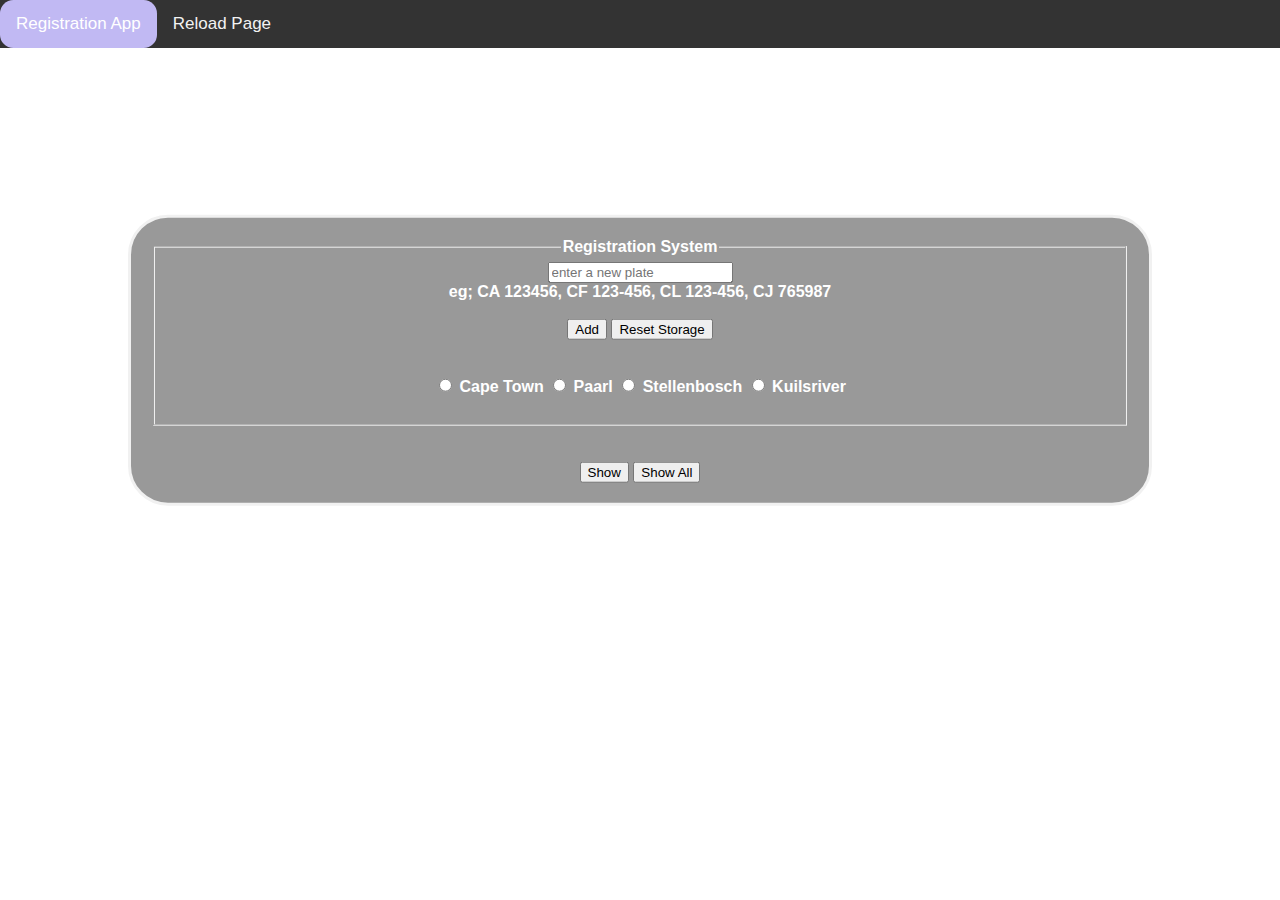
<file: index.html>
<html>

<head>

  <meta name="viewport" content="width=device-width, initial-scale=1">
  <link rel="stylesheet" href="https://cdnjs.cloudflare.com/ajax/libs/font-awesome/4.7.0/css/font-awesome.min.css">
  <title>Registration</title>
  <link rel="stylesheet" type="text/css" href="./css/styling.css" />

  <link rel="preconnect" href="https://fonts.googleapis.com">
  <link rel="preconnect" href="https://fonts.gstatic.com" crossorigin>
  <link href="https://fonts.googleapis.com/css2?family=Special+Elite&display=swap" rel="stylesheet">

</head>

<body>




  <div class="topnav" id="myTopnav">
    <a class="active">Registration App</a>

    <a href="#back" class="reload">Reload Page</a>

    <a href="javascript:void(0);" class="icon" onclick="myFunction()">
      <i class="fa fa-bars"></i>
    </a>
  </div>
  <script>
    function myFunction() {
      var x = document.getElementById("myTopnav");
      if (x.className === "topnav") {
        x.className += " responsive";
      } else {
        x.className = "topnav";
      }
    }
  </script>



   
  <div class="bg-text">
    <fieldset>
      <legend>Registration System</legend>

      <input type="text" class="regBox" name="plate" placeholder="enter a new plate"><br>
      <label for="plates">eg; CA 123456, CF 123-456, CL 123-456, CJ 765987</label>
      <br><br>
      <div class="display-btn">
        <button class="add" on type="button" name="button">Add</button>
        <button class="reset" on type="button" name="button">Reset Storage</button>
    </div>
      
      <br><br>

      <input class="rad1" type="radio" id="Cpt" name="town" value="Cape Town">
      <label for="Cpt">Cape Town</label>
      <input class="rad1" type="radio" id="Paarl" name="town" value="Paarl">
      <label for="Paarl">Paarl</label>
      <input class="rad1" type="radio" id="Stellies" name="town" value="Stellenbosch">
      <label for="Stellies">Stellenbosch</label>
      <input type="radio" id="Kuilsriver" name="town" value="Kuilsriver">
      <label for="Kuilsriver">Kuilsriver</label>
      <br><br>

    </fieldset>
    <br><br>
    


    <div class="display-btns">
      <button class="show" on type="button" name="button">Show</button>
      <button class="showAll" on type="button" name="button">Show All</button>
  </div>




  </div>


  <div class="dispReg">
    <!-- <div class="plates"></div> -->
    <!-- <div class="error"></div> -->



  </div>
  <div class="error">
    
  </div>
  









<script src="./tests/factorieReg.js" type="text/javascript"></script>
<script src="./js/regies.js" type="text/javascript"></script>


</body>









</html>
</file>
<file: css/styling.css>
/* body {
    background-image:url('/images/cape-town-2107377_640.jpg') ;
   background-repeat: no-repeat;
   background-size: cover;
   
} */


p {
  text-align:top;
  font-size:11pt;
  font-family:'Lucida Sans', 'Lucida Sans Regular', 'Lucida Grande', 'Lucida Sans Unicode', Geneva, Verdana, sans-serif;
  padding: 1pt;
  float:center;
  vertical-align:left; 
}


.responsive{
 max-width:100%;
 height:auto;
}

img {
vertical-align: middle;
display: center;
/* width:170px;
height:170px; */
}






.overlay {
 position: absolute;
 bottom: 100%;
 left: 0;
 right: 0;
 /* background-color: #008CBA; */
 overflow: hidden;
 width: 90%;
 height:0;
 transition: .5s ease;
}













body, html {
height: 100%;
margin: 0;
font-family: Arial, Helvetica, sans-serif;
}

* {
box-sizing: border-box;
}
plates {
  /* width: auto; */
  /* min-width: 125px;
  height: 50px; */
  background-color: silver;
  border: 3px solid black;
  border-radius: 5px;
  margin: 5px;
  padding: 7px;
}
.dispReg{
  width: auto;
  min-height: 55px;
  height: auto;
  background-color: white;
  font-size: 20px;
  font-weight: bold;
  /* color:orange; */
  padding: 20px;
  margin: 9px;
  justify-content: center;
  align-content: center;
  text-align: center;
  display: flex;
  flex-wrap: wrap;
  margin-top: 30%;
}

.error {
  color: crimson;
  font-weight: bold;
  margin-left: auto;
  margin-left: auto;
  width:60%;
} 



/* Position text in the middle of the page/image */
.bg-text {
background-color: rgb(0,0,0); /* Fallback color */
background-color: rgba(0, 0, 0, 0.4); /* Black w/opacity/see-through */
color: white;
font-weight: bold;
border: 3px solid #f1f1f1;
position: absolute;
top: 40%;
left: 50%;
margin-bottom: 90%;
transform: translate(-50%, -50%);
z-index: 0;
width: 80%;
padding: 20px;
text-align: center;
border-radius: 30pt;
}
/* .bg-text p{
 font-size: 11pt;
} */


.topnav {
 overflow: hidden;
 background-color: #333;
 z-index: 3;

 
}
h2{
   font-family: 'Special Elite', cursive;
   
   font-size: 50px;
}


.topnav a {
 float: left;
 display: block;
 color: #f2f2f2;
 text-align: center;
 padding: 14px 16px;
 text-decoration: none;
 font-size: 17px;
}
.Me{
   border-radius:75pt;
   float:left;
}

.topnav a:hover {
 background-color: #C1B9F3;
 color: #f1f1f1;
 border-radius: 10pt;
}

.topnav a.active {
 background-color:#C1B9F3;
 color: white;
}

.topnav .icon {
 display: none;
}

@media screen and (max-width: 760px) {
 .topnav a:not(:first-child) {display: none;}
 .topnav a.icon {
   float: right;
   display: block;
 }
 .dispReg{
   margin-top: 120%;
 }
 .error{
   margin-top:10%;
   margin-left: auto;
   margin-right: auto;
   width:50%;
 }
}

@media screen and (max-width: 760px) {
 .topnav.responsive {position: relative;}
 .topnav.responsive .icon {
   position: absolute;
   right: 0;
   top: 0;
   background-color: #C1B9F3;
 }
 
 .topnav.responsive a {
   float: none;
   display: block;
   text-align: left;
 }
 
 .list{
   width:40%;
   background-color: #f1f1f1;
 }
 .body{
   
   background-repeat: no-repeat;
   background-size: cover;
 }
 
 
 


}
/* Responsive columns - one column layout (vertical) on small screens */
</file>
